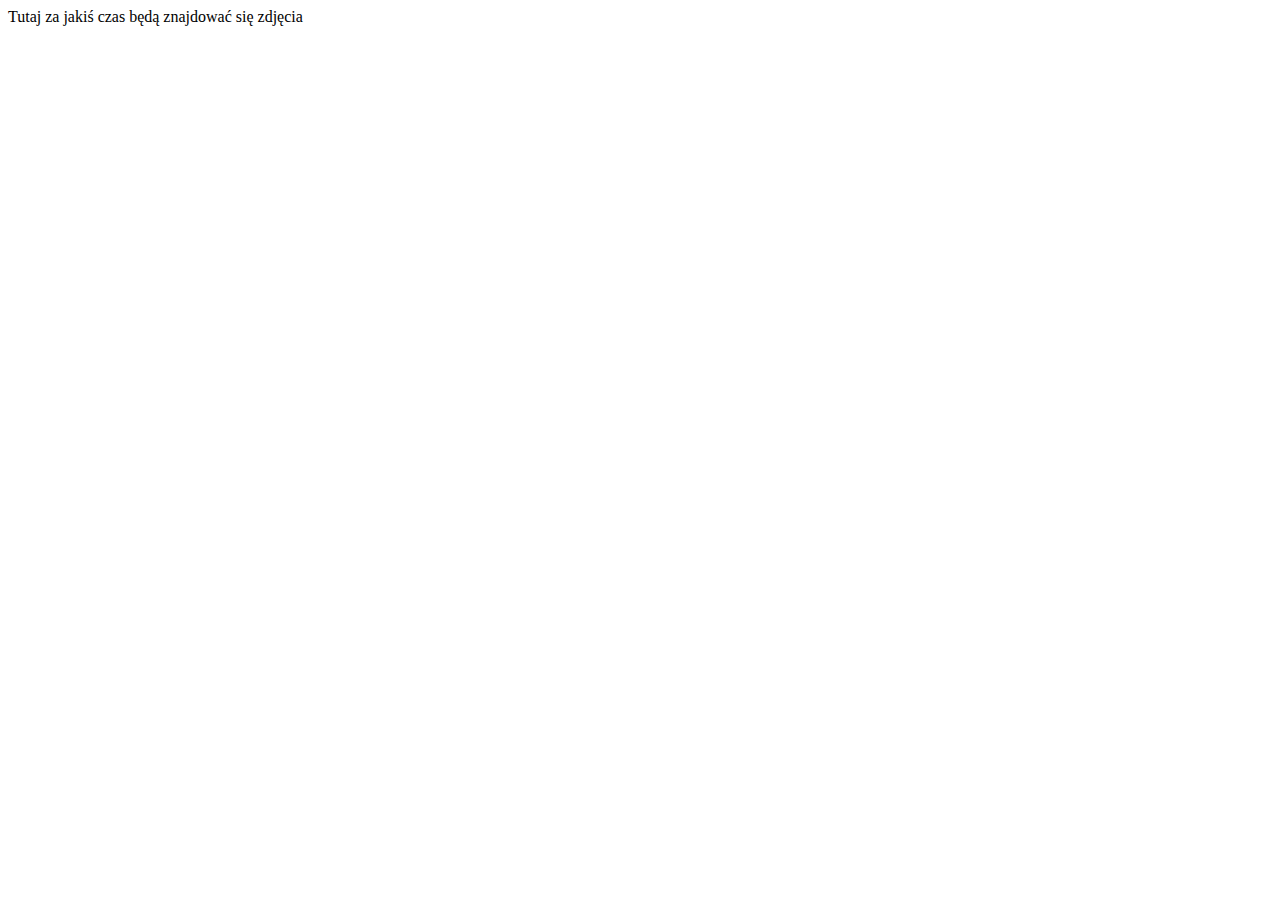
<file: trofea.html>
<!DOCTYPE html>
<html lang="en">
<head>
    <meta charset="UTF-8">
    <meta http-equiv="X-UA-Compatible" content="IE=edge">
    <meta name="viewport" content="width=device-width, initial-scale=1.0">
    <title>Moje trofea</title>
</head>
<body>
    Tutaj za jakiś czas będą znajdować się zdjęcia
</body>
</html>
</file>
